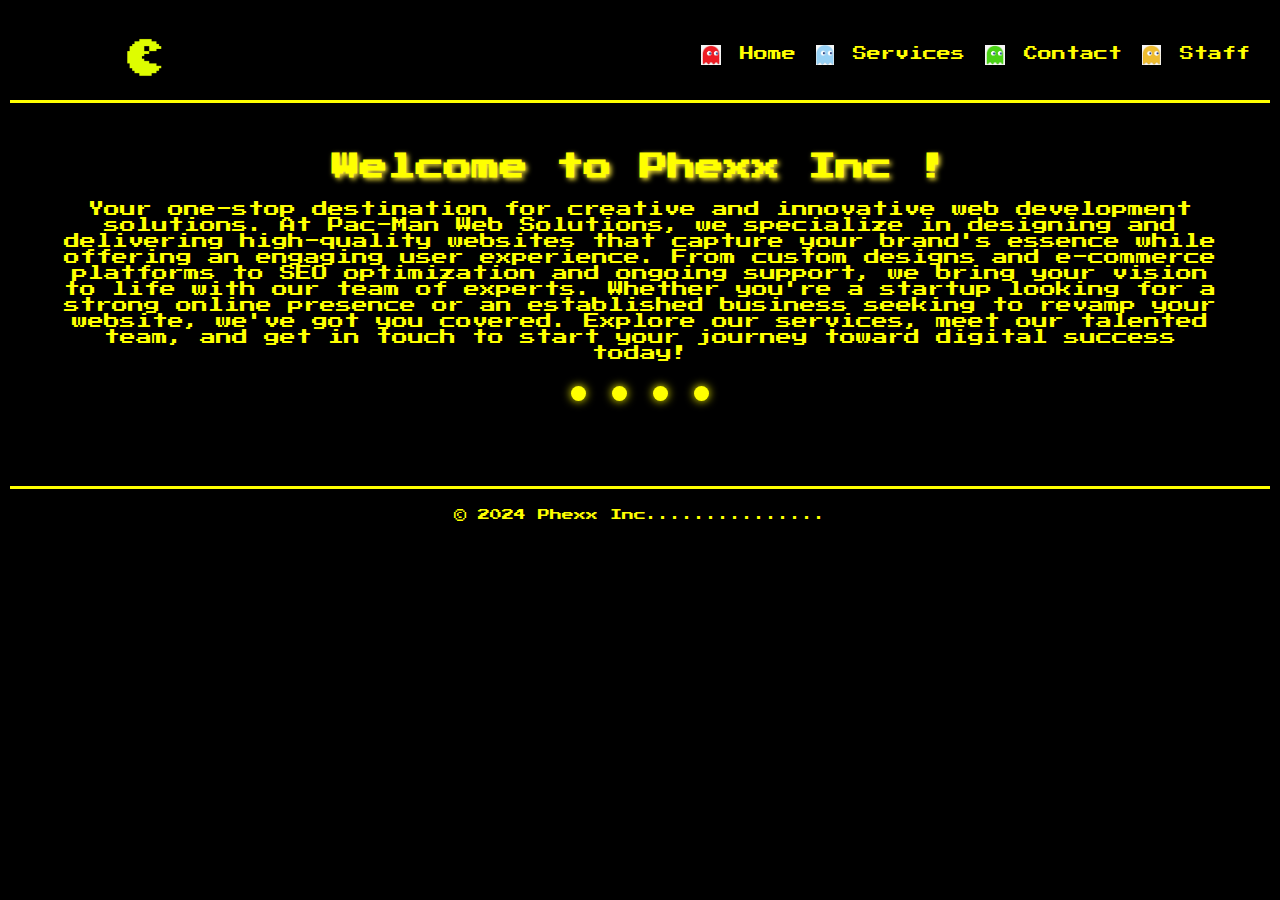
<file: index.html>
<!DOCTYPE html>
<html lang="en">
<head>
    <meta charset="UTF-8">
    <meta name="viewport" content="width=device-width, initial-scale=1.0">
    <title>Phexx Inc Home</title>
    <link rel="stylesheet" href="css/styles.css">
    <link href="https://fonts.googleapis.com/css2?family=Press+Start+2P&display=swap" rel="stylesheet">
</head>
<body>
    <header>
        <img src="images/pac-man.gif" alt="Pac-Man" id="pacman">
        <nav>
            <ul>
                <li><a href="index.html"><img src="images/ghost_red.png" class="ghost-icon"> Home</a></li>
                <li><a href="services.html"><img src="images/ghost_blue.png" class="ghost-icon"> Services</a></li>
                <li><a href="contact.html"><img src="images/ghost_pink.png" class="ghost-icon"> Contact</a></li>
                <li><a href="staff.html"><img src="images/ghost_orange.png" class="ghost-icon"> Staff</a></li>
            </ul>
        </nav>
    </header>
    <main>
        <h1>Welcome to Phexx Inc !</h1>
        <p>Your one-stop destination for creative and innovative web development solutions.

            At Pac-Man Web Solutions, we specialize in designing and delivering high-quality websites that capture your brand's essence while offering an engaging user experience. From custom designs and e-commerce platforms to SEO optimization and ongoing support, we bring your vision to life with our team of experts.
            
            Whether you're a startup looking for a strong online presence or an established business seeking to revamp your website, we've got you covered. Explore our services, meet our talented team, and get in touch to start your journey toward digital success today!</p>
        <div id="pellets">
            <span class="pellet"></span>
            <span class="pellet"></span>
            <span class="pellet"></span>
            <span class="pellet"></span>
        </div>
    </main>
    <footer>
        <p>&copy; 2024 Phexx Inc...............</p>
    </footer>
    <script src="js/scripts.js"></script>
</body>
</html>
</file>
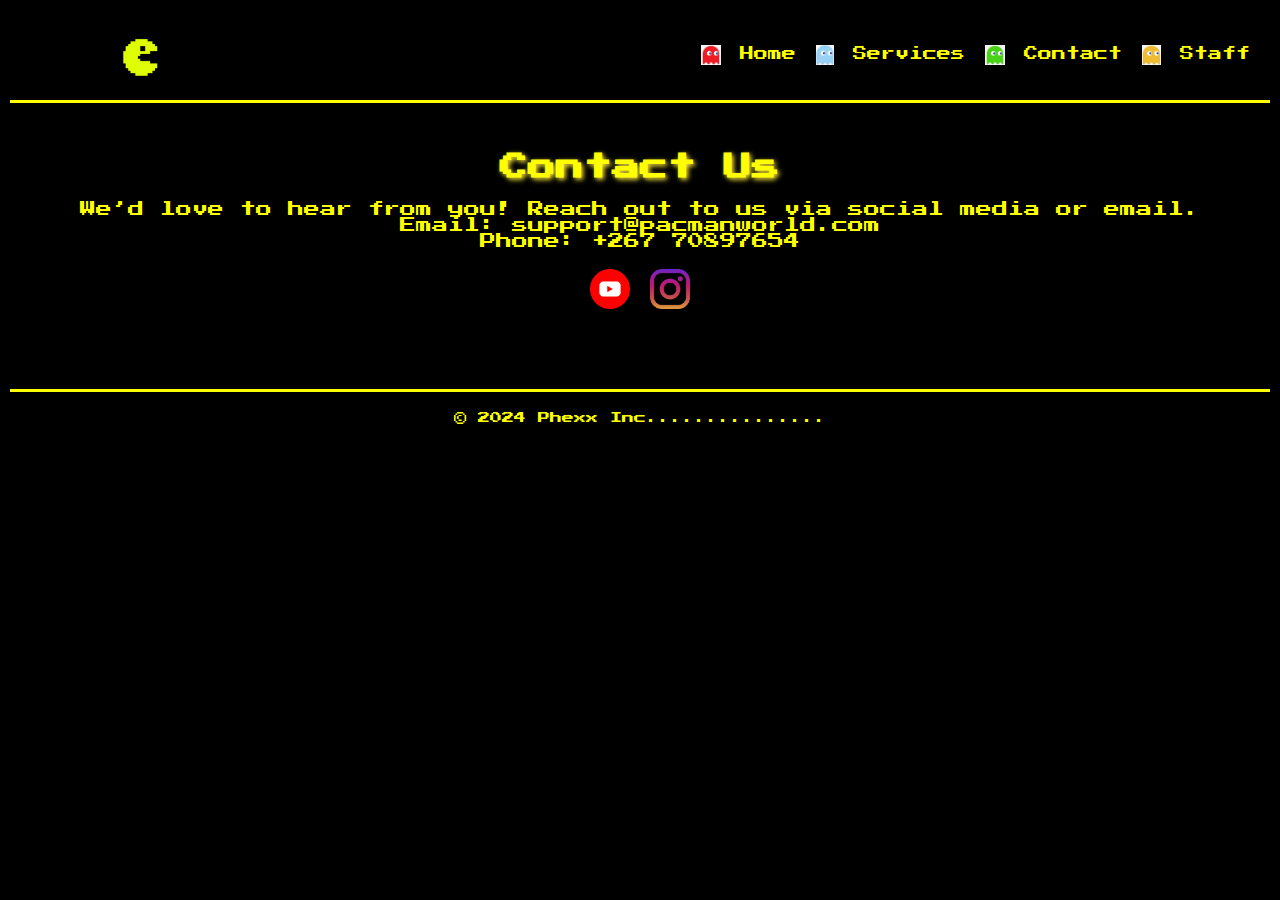
<file: contact.html>
<!DOCTYPE html>
<html lang="en">
<head>
    <meta charset="UTF-8">
    <meta name="viewport" content="width=device-width, initial-scale=1.0">
    <title>Contact Us</title>
    <link rel="stylesheet" href="css/styles.css">
</head>
<body>
    <header>
        <img src="images/pac-man.gif" alt="Pac-Man" id="pacman">
        <nav>
            <ul>
                <li><a href="index.html"><img src="images/ghost_red.png" class="ghost-icon"> Home</a></li>
                <li><a href="services.html"><img src="images/ghost_blue.png" class="ghost-icon"> Services</a></li>
                <li><a href="contact.html"><img src="images/ghost_pink.png" class="ghost-icon"> Contact</a></li>
                <li><a href="staff.html"><img src="images/ghost_orange.png" class="ghost-icon"> Staff</a></li>
            </ul>
        </nav>
    </header>

    <main>
        <h1>Contact Us</h1>
        <p>We’d love to hear from you! Reach out to us via social media or email.</p>
        <p>Email: support@pacmanworld.com</p>
        <p>Phone: +267 70897654</p>
    
        <div class="social-icons">
            <a href="https://youtube.com" target="_blank">
                <img src="images/youtube.png" alt="YouTube" class="icon">
            </a>
            <a href="https://instagram.com" target="_blank">
                <img src="images/instagram.png" alt="Instagram" class="icon">
            </a>
        </div>
    </main>
    
  

    <footer>
        <p>&copy; 2024 Phexx Inc...............</p>
    </footer>
    <script src="js/scripts.js"></script>
</body>
</html>
</file>
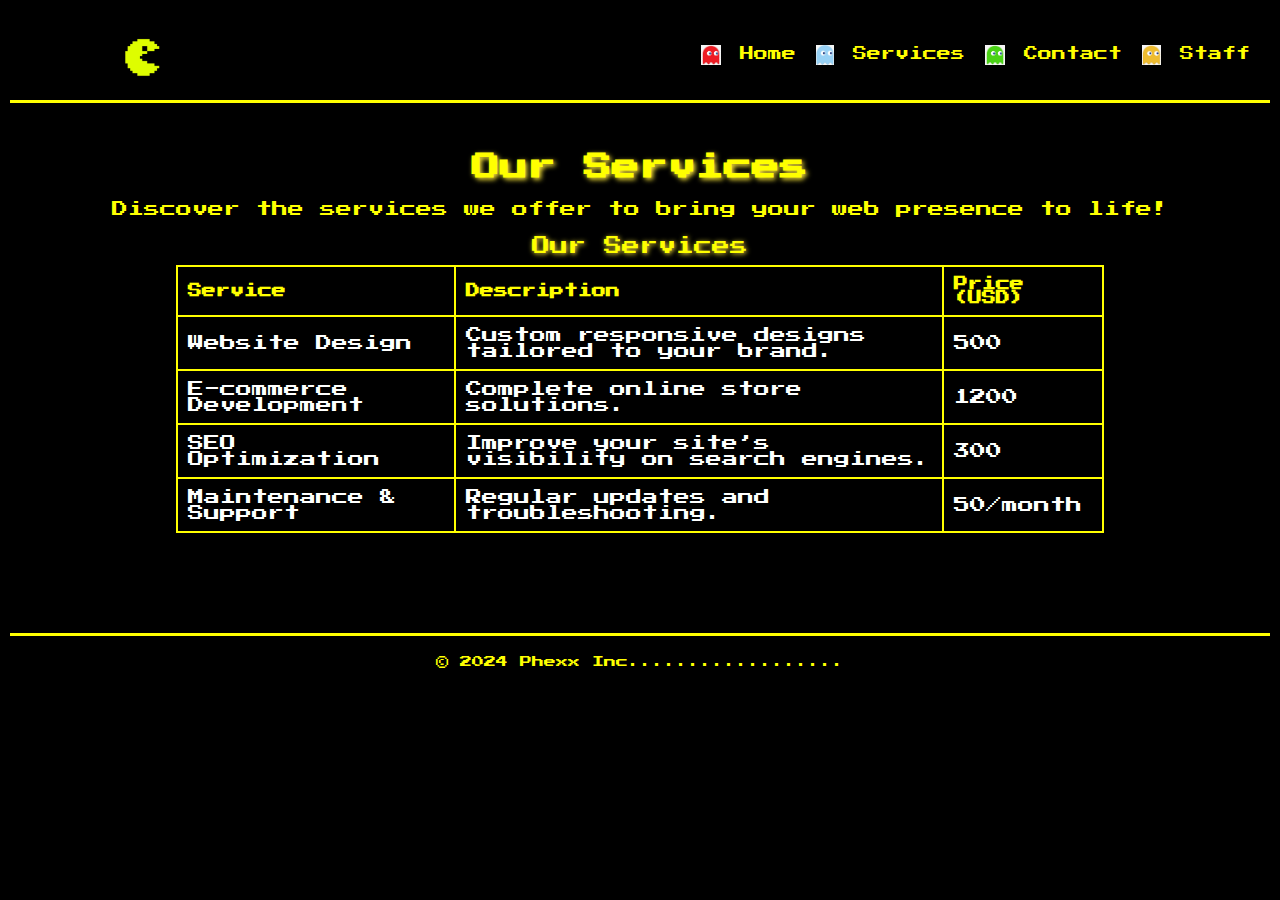
<file: services.html>
<!DOCTYPE html>
<html lang="en">
<head>
    <meta charset="UTF-8">
    <meta name="viewport" content="width=device-width, initial-scale=1.0">
    <title>Phexx Inc Services</title>
    <link rel="stylesheet" href="css/styles.css">
</head>
<body>
    <header>
        <img src="images/pac-man.gif" alt="Pac-Man" id="pacman">
        <nav>
            <ul>
                <li><a href="index.html"><img src="images/ghost_red.png" class="ghost-icon"> Home</a></li>
                <li><a href="services.html"><img src="images/ghost_blue.png" class="ghost-icon"> Services</a></li>
                <li><a href="contact.html"><img src="images/ghost_pink.png" class="ghost-icon"> Contact</a></li>
                <li><a href="staff.html"><img src="images/ghost_orange.png" class="ghost-icon"> Staff</a></li>
            </ul>
        </nav>
    </header>
    <main>
        <h1>Our Services</h1>
        <p>Discover the services we offer to bring your web presence to life!</p>
        <table class="services-table">
            <caption>Our Services</caption>
            <thead>
                <tr>
                    <th>Service</th>
                    <th>Description</th>
                    <th>Price (USD)</th>
                </tr>
            </thead>
            <tbody>
                <tr>
                    <td>Website Design</td>
                    <td>Custom responsive designs tailored to your brand.</td>
                    <td>500</td>
                </tr>
                <tr>
                    <td>E-commerce Development</td>
                    <td>Complete online store solutions.</td>
                    <td>1200</td>
                </tr>
                <tr>
                    <td>SEO Optimization</td>
                    <td>Improve your site’s visibility on search engines.</td>
                    <td>300</td>
                </tr>
                <tr>
                    <td>Maintenance & Support</td>
                    <td>Regular updates and troubleshooting.</td>
                    <td>50/month</td>
                </tr>
            </tbody>
        </table>
    </main>
    
    <footer>
        <p>&copy; 2024 Phexx Inc..................</p>
    </footer>
    <script src="js/scripts.js"></script>
</body>
</html>
</file>
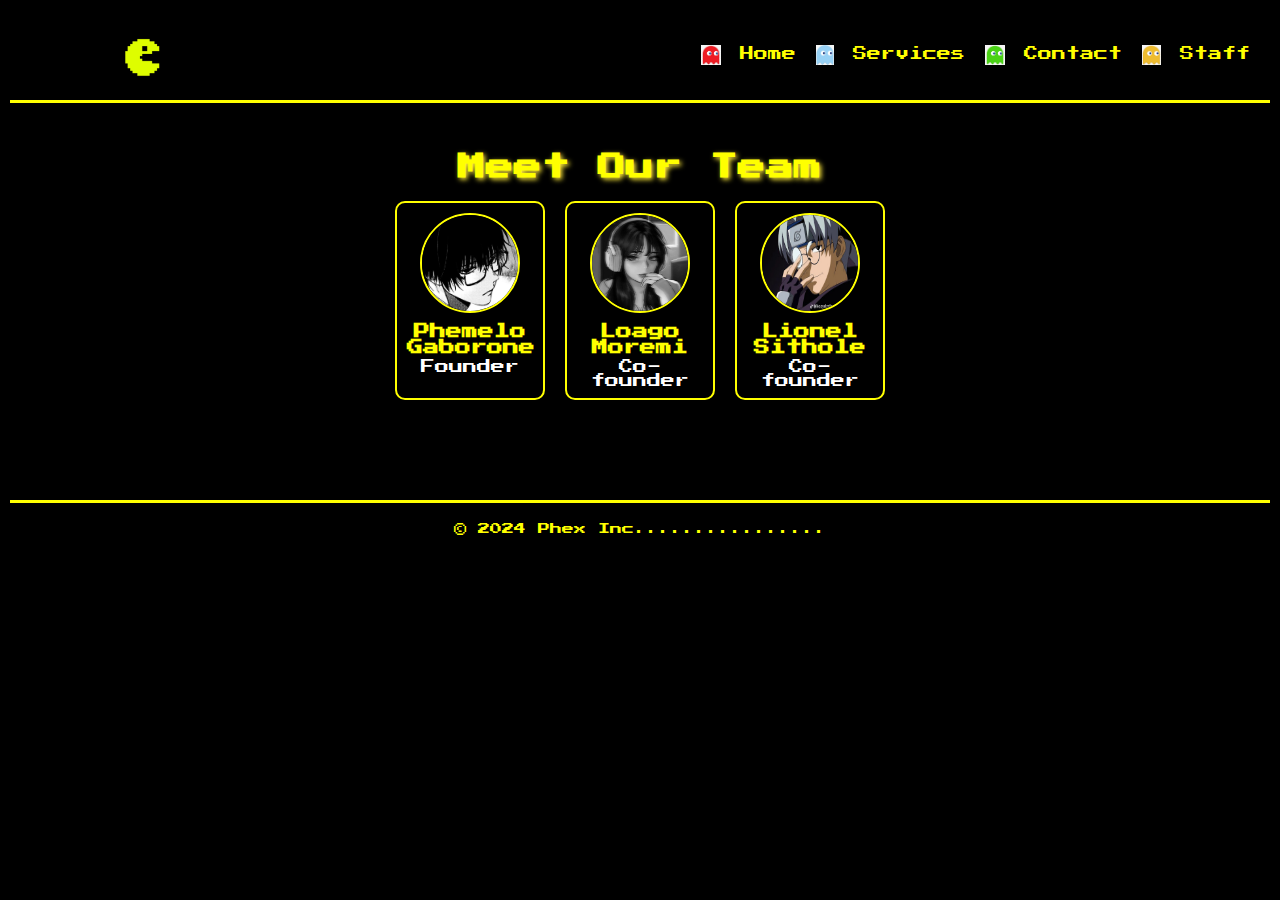
<file: staff.html>
<!DOCTYPE html>
<html lang="en">
<head>
    <meta charset="UTF-8">
    <meta name="viewport" content="width=device-width, initial-scale=1.0">
    <title>Our Staff</title>
    <link rel="stylesheet" href="css/styles.css">
</head>
<body>
    <header>
        <img src="images/pac-man.gif" alt="Pac-Man" id="pacman">
        <nav>
            <ul>
                <li><a href="index.html"><img src="images/ghost_red.png" class="ghost-icon"> Home</a></li>
                <li><a href="services.html"><img src="images/ghost_blue.png" class="ghost-icon"> Services</a></li>
                <li><a href="contact.html"><img src="images/ghost_pink.png" class="ghost-icon"> Contact</a></li>
                <li><a href="staff.html"><img src="images/ghost_orange.png" class="ghost-icon"> Staff</a></li>
            </ul>
        </nav>
    </header>
    <main>
        <h1>Meet Our Team</h1>
        <div class="staff-container">
            <div class="staff-member">
                <img src="images/phexx.png" alt="Phemelo Gaborone">
                <h2>Phemelo Gaborone</h2>
                <p>Founder</p>
            </div>
            <div class="staff-member">
                <img src="images/loago.png" alt="Loago Moremi">
                <h2>Loago Moremi</h2>
                <p>Co-founder</p>
            </div>
            <div class="staff-member">
                <img src="images/lio.png" alt="Lionel Sithole">
                <h2>Lionel Sithole</h2>
                <p>Co-founder</p>
            </div>
        </div>
    </main>
    
    <footer>
        <p>&copy; 2024 Phex Inc................</p>
    </footer>
    <script src="js/scripts.js"></script>
</body>
</html>
</file>
<file: css/styles.css>
/* General Reset */
* {
    margin: 0;
    padding: 0;
    box-sizing: border-box;
}

/* Body Styling */
body {
    background-color: black;
    color: yellow;
    font-family: 'Press Start 2P', Arial, sans-serif;
    text-align: center;
    padding: 10px;
}

/* Header Styling */
header {
    display: flex;
    justify-content: space-between;
    align-items: center;
    padding: 20px;
    background-color: #000;
    border-bottom: 3px solid yellow;
}

header img#pacman {
    height: 50px;
}

nav ul {
    list-style-type: none;
    display: flex;
    gap: 20px;
}

nav ul li {
    display: inline-block;
    position: relative;
}

nav ul li a {
    text-decoration: none;
    color: yellow;
    font-size: 14px;
    transition: transform 0.2s ease, color 0.2s ease;
}

nav ul li a:hover {
    color: white;
    transform: scale(1.2);
}

/* Ghost Icons */
.ghost-icon {
    height: 20px;
    margin-right: 5px;
    vertical-align: middle;
}

/* Main Section */
main {
    padding: 50px;
}

main h1 {
    font-size: 28px;
    margin-bottom: 20px;
    text-shadow: 2px 2px 5px #ffeb3b;
}

#pellets {
    margin-top: 20px;
}

.pellet {
    display: inline-block;
    width: 15px;
    height: 15px;
    margin: 5px;
    background-color: yellow;
    border-radius: 50%;
    box-shadow: 0 0 10px yellow;
    cursor: pointer;
    transition: transform 0.2s ease;
}

.pellet:hover {
    transform: scale(1.5);
    background-color: white;
}

/* Footer Styling */
footer {
    margin-top: 30px;
    padding: 20px;
    background-color: #000;
    border-top: 3px solid yellow;
    color: yellow;
    font-size: 12px;
}

/* Responsive Design */
@media (max-width: 768px) {
    nav ul {
        flex-direction: column;
        gap: 10px;
    }

    main h1 {
        font-size: 22px;
    }
}
/*Pacman themed font from google fonts*/
@font-face {
    font-family: 'Press Start 2P';
    src: url('../fonts/PressStart2P-Regular.ttf') format('truetype');
}

body {
    font-family: 'Press Start 2P', Arial, sans-serif;
}

/* Social Media Icons */
.social-icons {
    margin-top: 20px;
    display: flex;
    justify-content: center;
    gap: 20px;
}

.social-icons .icon {
    width: 40px;
    height: 40px;
    transition: transform 0.3s ease;
}

.social-icons .icon:hover {
    transform: scale(1.2);
}


/* Staff Section */
.staff-container {
    display: flex;
    justify-content: center;
    gap: 20px;
    margin: 20px auto;
}

.staff-member {
    text-align: center;
    color: white;
    border: 2px solid yellow;
    padding: 10px;
    border-radius: 10px;
    background-color: black;
    width: 150px;
}

.staff-member img {
    width: 100px;
    height: 100px;
    border-radius: 50%;
    border: 2px solid yellow;
}

.staff-member h2 {
    margin-top: 10px;
    font-size: 16px;
    color: yellow;
}

.staff-member p {
    font-size: 14px;
    margin-top: 5px;
}

/* Services Table */
.services-table {
    margin: 20px auto;
    border-collapse: collapse;
    width: 80%;
    color: white;
    text-align: left;
}

.services-table th, .services-table td {
    border: 2px solid yellow;
    padding: 10px;
}

.services-table th {
    background-color: black;
    color: yellow;
    font-size: 14px;
}

.services-table caption {
    margin-bottom: 10px;
    font-size: 18px;
    color: yellow;
    text-shadow: 1px 1px 5px #ffeb3b;
}
</file>
